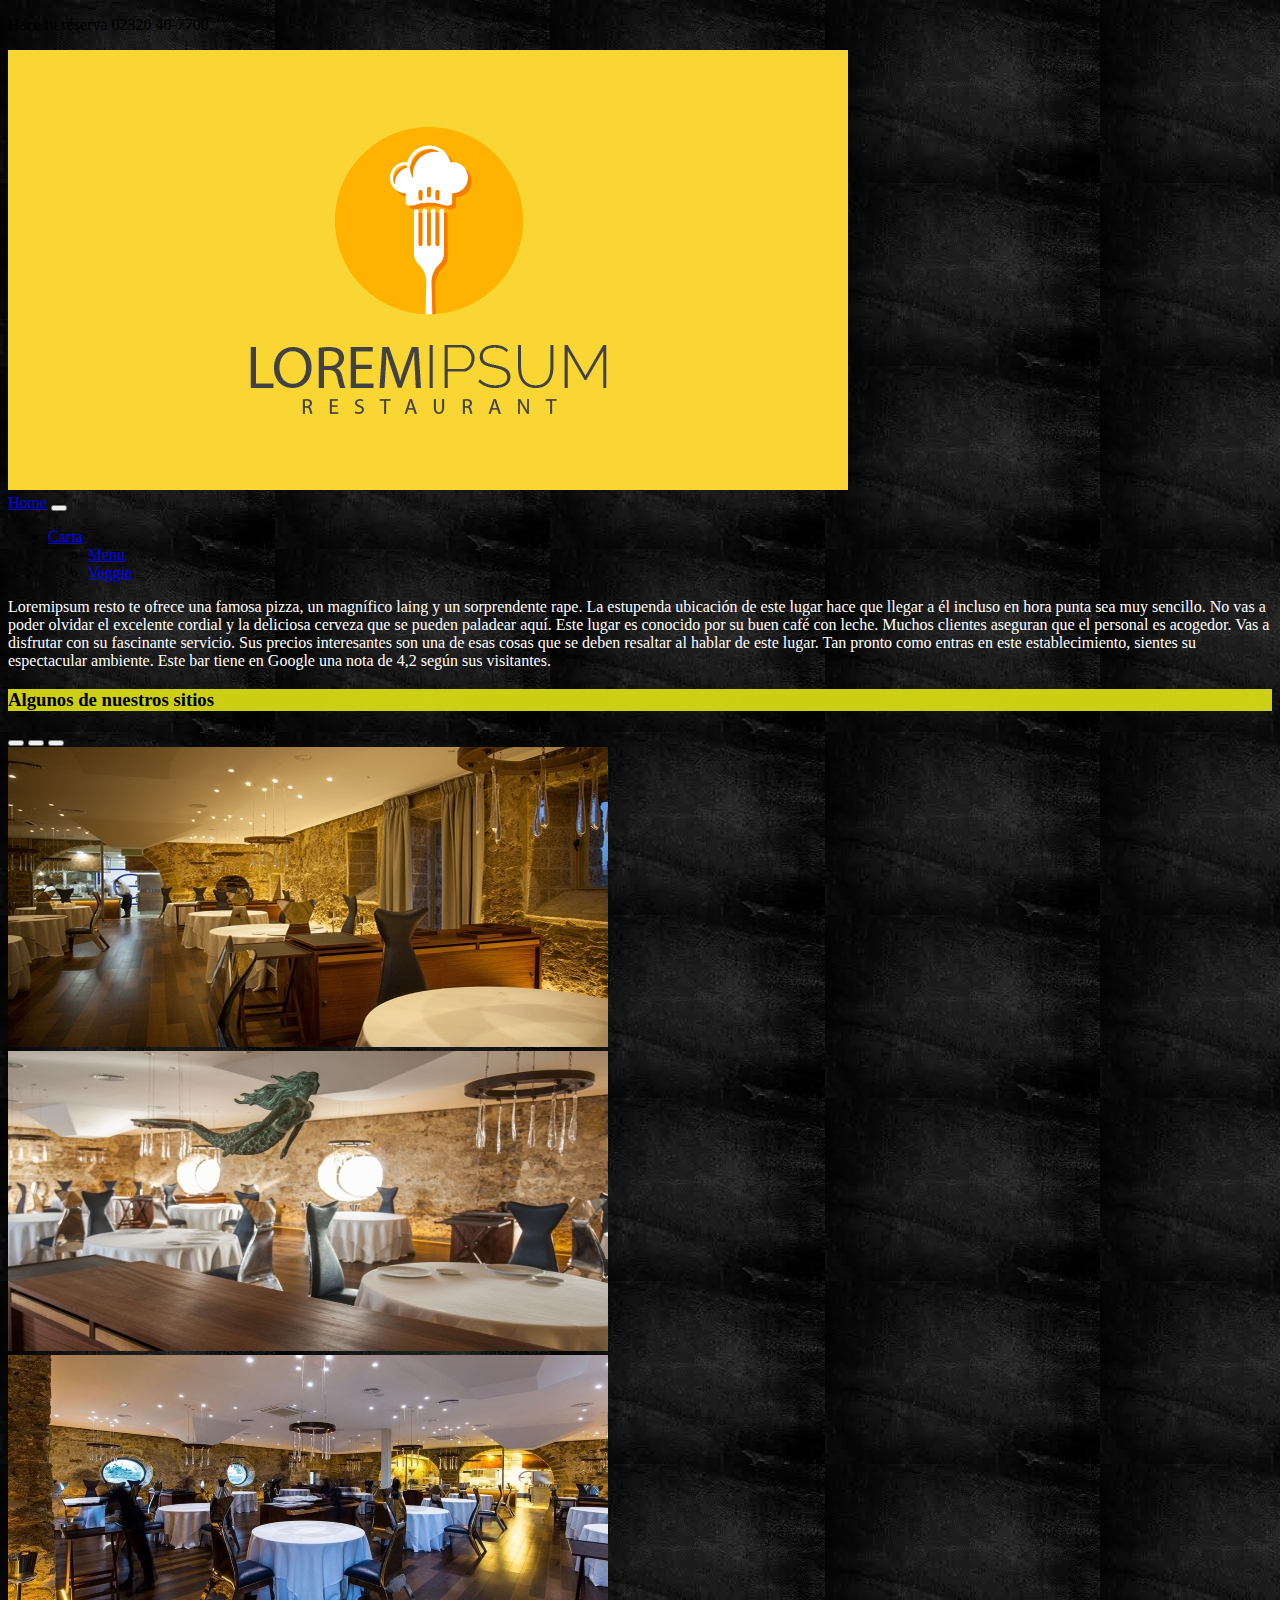
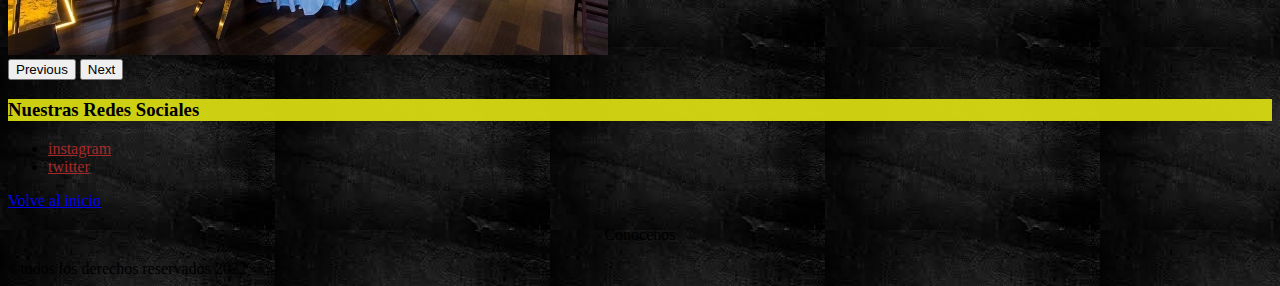
<file: index.html>
<!DOCTYPE html>
<html lang="en">
<head>
    <meta charset="UTF-8">
    <meta http-equiv="X-UA-Compatible" content="IE=edge">
    <meta name="viewport" content="width=device-width, initial-scale=1.0">
    <link href="https://cdn.jsdelivr.net/npm/bootstrap@5.2.0-beta1/dist/css/bootstrap.min.css" rel="stylesheet" integrity="sha384-0evHe/X+R7YkIZDRvuzKMRqM+OrBnVFBL6DOitfPri4tjfHxaWutUpFmBp4vmVor" crossorigin="anonymous">
  
    <link rel="stylesheet" href="style.css">
    <section>
    <title>Loremipsum</title>
    <section id="inicio">
  </head>
<body>
 
  <header class="container-fluid bg-primary d-flex justify-content-center">
    <p class="text-light mb-0 p-2 fs-6">Hace tu reserva 02320 40-7700</p>
  </header> 

       <section class="frente-top">
        
        <div class="text-center">
          <img src="imagen/resto.jpg" class="img-fluid rounded img-thumbnail" alt="...">
        </div>
          
        
        

      </section>
      
      <nav class="navbar navbar-expand-lg navbar-dark bg-dark">
        <div class="container-fluid">
          <a class="navbar-brand" href="#">Home</a>
          <button class="navbar-toggler" type="button" data-bs-toggle="collapse" data-bs-target="#navbarNavDarkDropdown" aria-controls="navbarNavDarkDropdown" aria-expanded="false" aria-label="Toggle navigation">
            <span class="navbar-toggler-icon"></span>
          </button>
          <div class="collapse navbar-collapse" id="navbarNavDarkDropdown">
            <ul class="navbar-nav">
              <li class="nav-item dropdown">
                <a class="nav-link dropdown-toggle" href="#" id="navbarDarkDropdownMenuLink" role="button" data-bs-toggle="dropdown" aria-expanded="false">
                  Carta
                </a>
                <ul class="dropdown-menu dropdown-menu-dark" aria-labelledby="navbarDarkDropdownMenuLink">
                  <li><a class="dropdown-item" href="carta.html">Menu</a></li>
                  <li><a class="dropdown-item" href="menu veggie.html">Veggie</a></li>
                  
                </ul>
              </li>
            </ul>
          </div>
        </div>
      </nav>
      
    
        
        <p class="texto"> Loremipsum resto te ofrece una famosa pizza, un magnífico laing y un sorprendente rape. La estupenda ubicación de este lugar hace que llegar a él incluso en hora punta sea muy sencillo. No vas a poder olvidar el excelente cordial y la deliciosa cerveza que se pueden paladear aquí. Este lugar es conocido por su buen café con leche.

            Muchos clientes aseguran que el personal es acogedor. Vas a disfrutar con su fascinante servicio. Sus precios interesantes son una de esas cosas que se deben resaltar al hablar de este lugar. Tan pronto como entras en este establecimiento, sientes su espectacular ambiente. Este bar tiene en Google una nota de 4,2 según sus visitantes.</p>

        
    

        <h3 class="lugares">Algunos de nuestros sitios</h3>

       <section class="d-flex justify-content-center  carrousel">
        <div id="carouselExampleIndicators" class="carousel slide" data-bs-ride="true">
          <div class="carousel-indicators">
            <button type="button" data-bs-target="#carouselExampleIndicators" data-bs-slide-to="0" class="active" aria-current="true" aria-label="Slide 1"></button>
            <button type="button" data-bs-target="#carouselExampleIndicators" data-bs-slide-to="1" aria-label="Slide 2"></button>
            <button type="button" data-bs-target="#carouselExampleIndicators" data-bs-slide-to="2" aria-label="Slide 3"></button>
          </div>
          <div class="carousel-inner">
            <div class="carousel-item active">
              <img src="imagen/salon.jpg" class="d-block w-100" alt="...">
            </div>
            <div class="carousel-item">
              <img src="imagen/salon2.jpg" class="d-block w-100" alt="...">
            </div>
            <div class="carousel-item">
              <img src="imagen/salon3.jpg" class="d-block w-100" alt="...">
            </div>
          </div>
          <button class="carousel-control-prev" type="button" data-bs-target="#carouselExampleIndicators" data-bs-slide="prev">
            <span class="carousel-control-prev-icon" aria-hidden="true"></span>
            <span class="visually-hidden">Previous</span>
          </button>
          <button class="carousel-control-next" type="button" data-bs-target="#carouselExampleIndicators" data-bs-slide="next">
            <span class="carousel-control-next-icon" aria-hidden="true"></span>
            <span class="visually-hidden">Next</span>
          </button>
        </div>
      </section>
    
        <h3 class="h3">Nuestras Redes Sociales</h3>

         <ul>
             <nav>
                 
                 <li><a href="instagram.html" class="insta">instagram</a>
                     <li>
                         <a href="twitter.html" class="twitter">twitter</a>
                     </li>
                     
                    
             </nav>
       </ul>
       <a href="#inicio">Volve al inicio</a>
    </section>

    <div class="item-1">
      <p>Conocenos</p>
    </div>
    
    <footer>
      &copy;todos los derechos reservados 2022
    </footer>

   
    <script src="https://cdn.jsdelivr.net/npm/bootstrap@5.2.0-beta1/dist/js/bootstrap.bundle.min.js" integrity="sha384-pprn3073KE6tl6bjs2QrFaJGz5/SUsLqktiwsUTF55Jfv3qYSDhgCecCxMW52nD2" crossorigin="anonymous"></script>
</body>
</html>
</file>
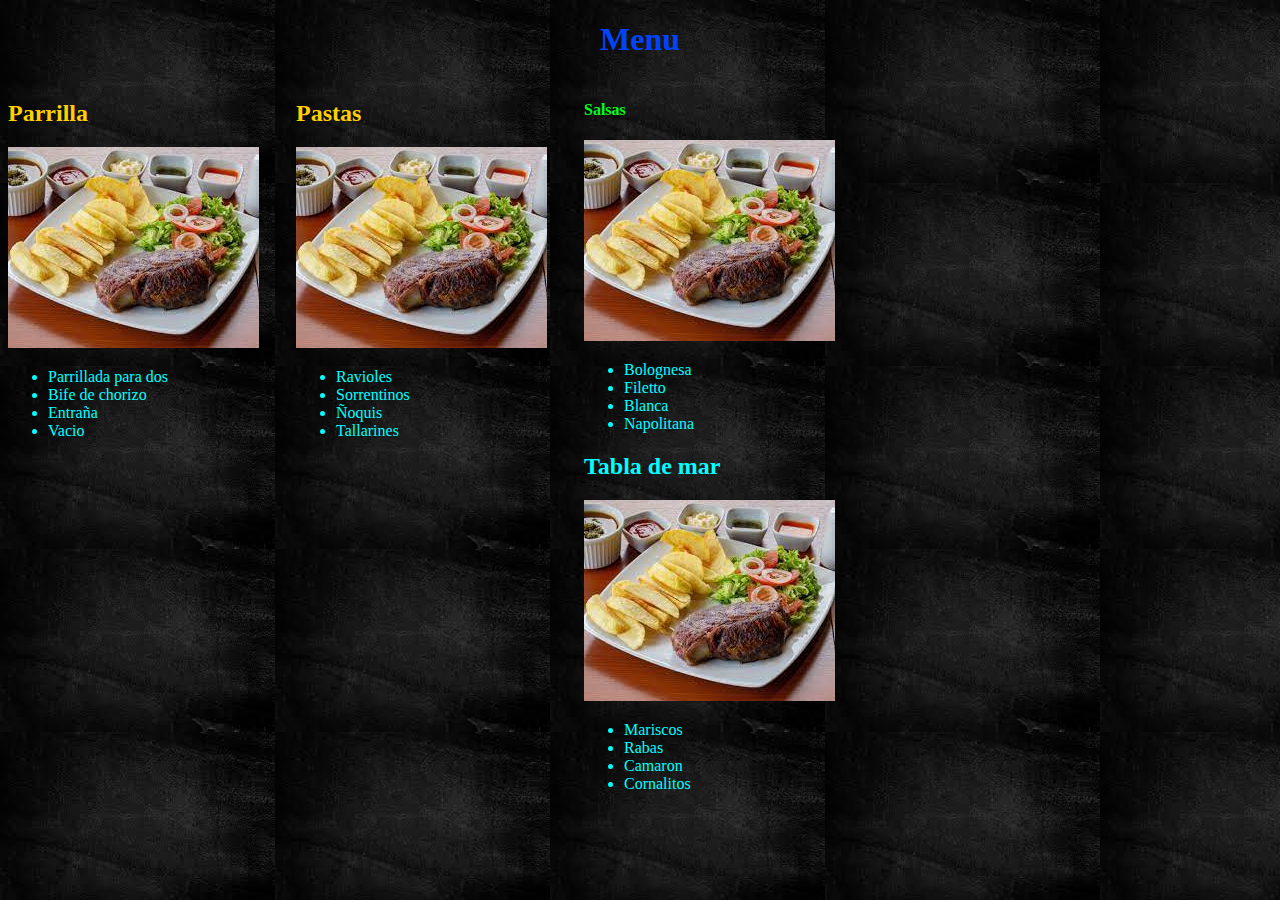
<file: carta.html>
<!DOCTYPE html>
<html lang="en">
<head>
    <meta charset="UTF-8">
    <meta http-equiv="X-UA-Compatible" content="IE=edge">
    <meta name="viewport" content="width=device-width, initial-scale=1.0">
    <link rel="stylesheet" href="style.css">
    <title>Carta</title>
</head>
<body>
    <h1 class="carta">Menu</h1>

  <section class="container-carta">
    <section class="cont-list">
        
    
        <div class="card" style="width: 18rem;">
            <h2 class="t1">Parrilla</h2>
            <img src="imagen/bife.jpg" class="card-img-top" alt="...">
            <div class="card-body">
                <ul>
                    <li>Parrillada para dos</li>
                    <li>Bife de chorizo</li>
                    <li>Entraña</li>
                    <li>Vacio</li>
                </ul>
             </div>
        </div>
    
    
        
    
        <div class="card" style="width: 18rem;">
            <h2 class="t2">Pastas</h2>
            <img src="imagen/bife.jpg" class="card-img-top" alt="...">
            <div class="card-body">
                <ul>
                    <li>Ravioles</li>
                    <li>Sorrentinos</li>
                    <li>Ñoquis</li>
                    <li>Tallarines</li>
                </ul>
            </div>
        </div>
    
        <div class="card" style="width: 18rem;">
            <h4 class="t3">Salsas</h4>
            <img src="imagen/bife.jpg" class="card-img-top" alt="...">
            <div class="card-body">

    <div>   
        <ul>
            <li>Bolognesa</li>
            <li>Filetto</li>
            <li>Blanca</li>
            <li>Napolitana</li>
        </ul>
    </div> 

    <div class="card" style="width: 18rem;">
        <h2>Tabla de mar</h2>
        <img src="imagen/bife.jpg" class="card-img-top" alt="...">
        <div class="card-body">
       <div>
          <ul>
            <li>Mariscos</li>
            <li>Rabas</li>
            <li>Camaron</li>
            <li>Cornalitos</li>
          </ul>
       </div>
    </div>
    </section>
  </section>

    
 







    
    
</body>
</html>
</file>
<file: style.css>
.h3 {
    background-color: rgb(218, 221, 18, 0.938);
    color: rgb(0, 0, 0);
    
}

.insta {
    color: brown;
}
.twitter {
    color: brown;
}

.lugares {
    color: rgb(0, 0, 0);
    background-color: rgb(218, 221, 18, 0.938);
}

.logo {
    
    height: 450px;
    display: flex;
    padding-left: 450px;
    padding-right: 450px;
    padding-top: 50px;
    padding-bottom: 30px;
    justify-content: center;
}

.carta {
    display: flex;
    justify-content: center;
}

body {
    background-image: url("imagen/fondonegro.jpg");
}

.texto {
    color: rgb(255, 255, 255);
}

.carta {
    color: rgb(0, 67, 250);
}

.t1 {
    color: rgb(255, 208, 0);
}

.cont-list {
    color: aqua;
    display: flex;
    justify-content: space-between;
}

.t2 {
    color: rgb(255, 208, 0);
}

.t3 {
    color: rgb(0, 255, 34);
}

.container-carta {
    display: flex;
    justify-content: space-between;
    
}

.item-1:hover{
    background-color: rgb(28, 255, 7);
    width: 900px;
    transition: 2s;
   color: aqua;
}

.item-1{
    display: flex;
    justify-content: center;
    align-items: center;
}
</file>
